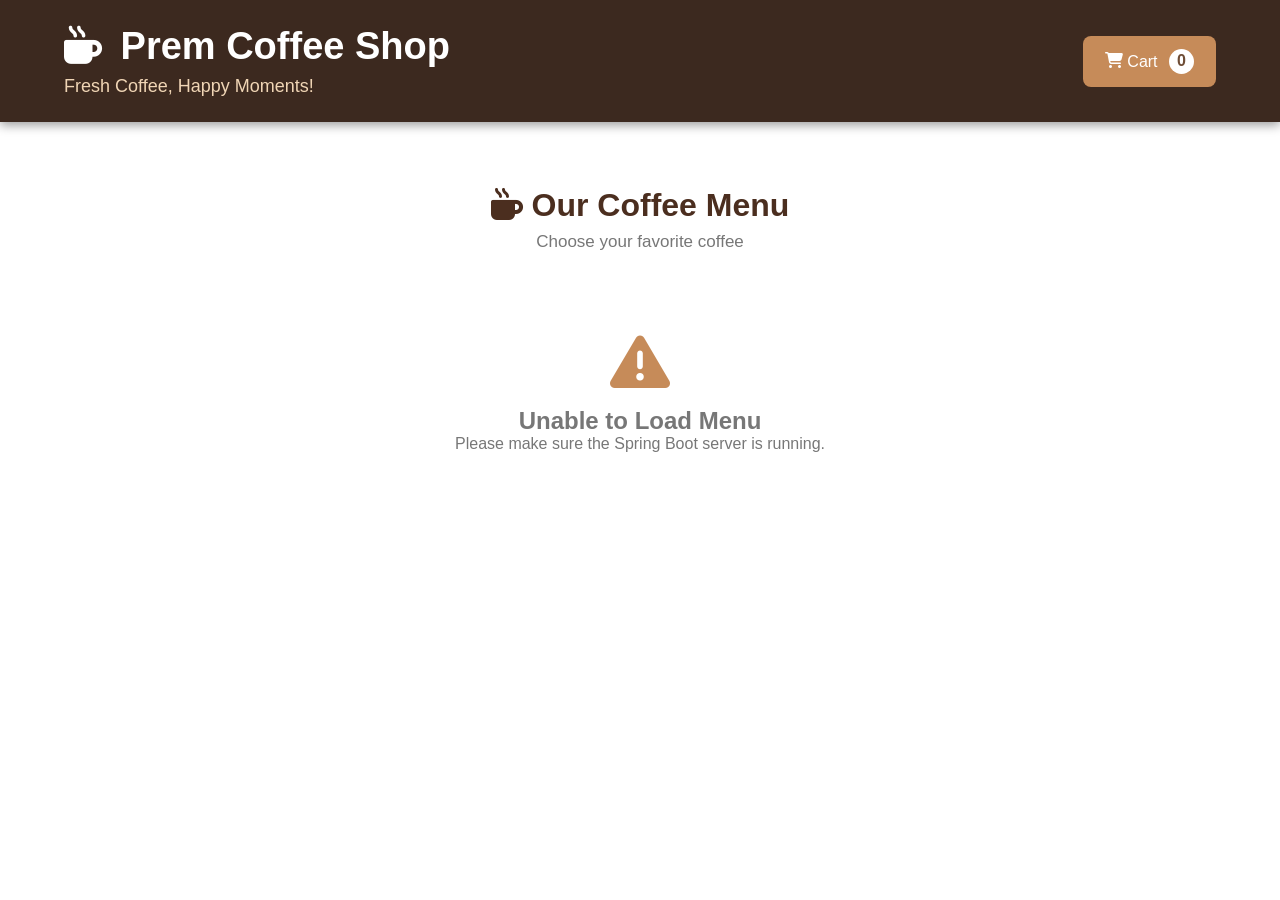
<file: customer.html>
<!DOCTYPE html>
<html lang="en">

<head>

    <meta charset="UTF-8">

    <meta name="viewport"
        content="width=device-width, initial-scale=1.0">

    <title>Prem Coffee Shop - Customer</title>


    <!-- Customer CSS -->

    <link rel="stylesheet"
        href="css/customer.css">


    <!-- Font Awesome -->

    <link rel="stylesheet"
        href="https://cdnjs.cloudflare.com/ajax/libs/font-awesome/6.5.1/css/all.min.css">

</head>


<body>


    <!-- =====================================
         HEADER
    ====================================== -->

    <header class="customer-header">

        <div class="header-content">

            <div>

                <h1>
                    <i class="fa-solid fa-mug-hot"></i>
                    Prem Coffee Shop
                </h1>

                <p>
                    Fresh Coffee, Happy Moments!
                </p>

            </div>


            <!-- CART BUTTON -->

            <button
                class="cart-button"
                onclick="openCart()">

                <i class="fa-solid fa-cart-shopping"></i>

                Cart

                <span id="cartCount">
                    0
                </span>

            </button>

        </div>

    </header>



    <!-- =====================================
         MAIN CONTENT
    ====================================== -->

    <main>


        <!-- =================================
             MENU SECTION
        ================================== -->

        <section class="menu-section">

            <div class="section-title">

                <h2>
                    <i class="fa-solid fa-mug-hot"></i>
                    Our Coffee Menu
                </h2>

                <p>
                    Choose your favorite coffee
                </p>

            </div>


            <!-- Coffee cards will appear here -->

            <div
                id="customerCoffeeContainer"
                class="coffee-container">

            </div>

        </section>



        <!-- =================================
             CART SECTION
        ================================== -->

        <section
            id="cartSection"
            class="cart-section hidden">


            <div class="cart-header">

                <h2>

                    <i class="fa-solid fa-cart-shopping"></i>

                    Your Cart

                </h2>


                <button
                    class="close-cart"
                    onclick="closeCart()">

                    <i class="fa-solid fa-xmark"></i>

                </button>

            </div>


            <!-- Cart items -->

            <div
                id="cartItems"
                class="cart-items">

            </div>


            <!-- Cart total -->

            <div class="cart-total">

                <h3>

                    Total:

                    <span id="cartTotal">
                        ₹0
                    </span>

                </h3>


                <button
                    class="place-order-button"
                    onclick="placeOrder()">

                    <i class="fa-solid fa-check"></i>

                    Place Order

                </button>

            </div>

        </section>

    </main>

    <!-- =====================================
         CUSTOMER JAVASCRIPT
    ====================================== -->

    <script src="js/customer.js"></script>

</body>

</html>
</file>
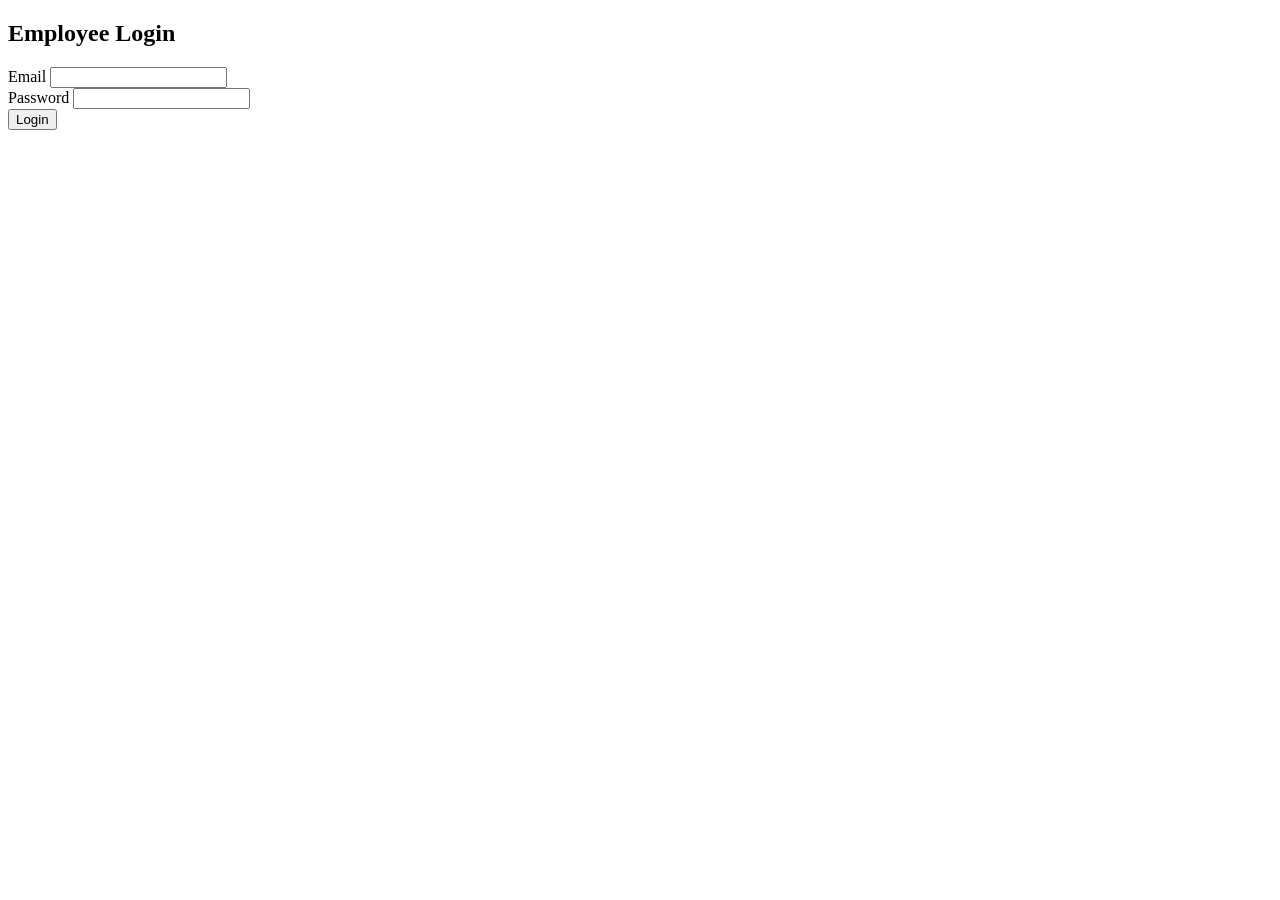
<file: src/main/resources/templets/login.html>
<!DOCTYPE html>
<html xmlns:th="http://www.thymeleaf.org">
<head>
<meta charset="UTF-8">
<title>Login Page</title>

<link rel="stylesheet" th:href="@{/css/style.css}">
</head>
<body>

<div class="login-container">

    <h2>Employee Login</h2>

    <form action="/login" method="post">

        <div class="input-group">
            <label>Email</label>
            <input type="text" name="email" required>
        </div>

        <div class="input-group">
            <label>Password</label>
            <input type="password" name="password" required>
        </div>

        <button type="submit">Login</button>

    </form>

</div>

</body>
</html>
</file>
<file: css/customer.css>
/* =====================================
   RESET
===================================== */

* {
    margin: 0;
    padding: 0;
    box-sizing: border-box;
}


/* =====================================
   BODY
===================================== */

body {

    font-family:
        Arial,
        Helvetica,
        sans-serif;

    min-height: 100vh;

    background-image:
        url("https://images.unsplash.com/photo-1495474472287-4d71bcdd2085");

    background-size: cover;

    background-position: center;

    background-attachment: fixed;

}


/* =====================================
   HEADER
===================================== */

.customer-header {

    background:
        rgba(50, 30, 20, 0.95);

    color: white;

    padding: 25px 5%;

    box-shadow:
        0 3px 10px
        rgba(0, 0, 0, 0.4);

}


.header-content {

    display: flex;

    justify-content:
        space-between;

    align-items: center;

}


.customer-header h1 {

    font-size: 38px;

}


.customer-header h1 i {

    margin-right: 8px;

}


.customer-header p {

    font-size: 18px;

    margin-top: 8px;

    color: #f0d5b5;

}


/* =====================================
   CART BUTTON
===================================== */

.cart-button {

    background: #c68b59;

    color: white;

    border: none;

    padding: 13px 22px;

    border-radius: 8px;

    font-size: 16px;

    cursor: pointer;

    transition: 0.3s;

}


.cart-button:hover {

    background: #a96f42;

    transform: translateY(-2px);

}


#cartCount {

    display: inline-flex;

    justify-content: center;

    align-items: center;

    background: white;

    color: #6f4e37;

    width: 25px;

    height: 25px;

    border-radius: 50%;

    margin-left: 7px;

    font-weight: bold;

}


/* =====================================
   MENU SECTION
===================================== */

.menu-section {

    width: 90%;

    margin: 35px auto;

    background:
        rgba(255, 255, 255, 0.94);

    padding: 30px;

    border-radius: 15px;

}


.section-title {

    text-align: center;

    margin-bottom: 30px;

}


.section-title h2 {

    font-size: 32px;

    color: #4b2e1f;

}


.section-title p {

    margin-top: 8px;

    color: #777;

    font-size: 17px;

}


/* =====================================
   COFFEE CONTAINER
===================================== */

.coffee-container {

    display: grid;

    grid-template-columns:
        repeat(
            auto-fit,
            minmax(280px, 1fr)
        );

    gap: 25px;

}


/* =====================================
   COFFEE CARD
===================================== */

.customer-coffee-card {

    background: white;

    border-radius: 12px;

    overflow: hidden;

    box-shadow:
        0 5px 15px
        rgba(0, 0, 0, 0.25);

    transition: 0.3s;

}


.customer-coffee-card:hover {

    transform:
        translateY(-5px);

    box-shadow:
        0 8px 20px
        rgba(0, 0, 0, 0.35);

}


/* =====================================
   COFFEE IMAGE
===================================== */

.customer-coffee-card img {

    width: 100%;

    height: 220px;

    object-fit: cover;

    display: block;

}


/* =====================================
   CARD BODY
===================================== */

.customer-card-body {

    padding: 20px;

}


.customer-card-body h3 {

    font-size: 23px;

    color: #4b2e1f;

    margin-bottom: 12px;

}


.customer-card-body p {

    margin-bottom: 8px;

    color: #555;

}


/* =====================================
   PRICE
===================================== */

.coffee-price {

    font-size: 21px;

    font-weight: bold;

    color: #6f4e37;

    margin-top: 10px;

}


/* =====================================
   AVAILABLE STATUS
===================================== */

.available {

    color: green !important;

    font-weight: bold;

}


.unavailable {

    color: red !important;

    font-weight: bold;

}


/* =====================================
   QUANTITY AREA
===================================== */

.quantity-area {

    display: flex;

    align-items: center;

    gap: 10px;

    margin-top: 15px;

}


.quantity-area button {

    width: 35px;

    height: 35px;

    border: none;

    background: #6f4e37;

    color: white;

    border-radius: 5px;

    cursor: pointer;

    font-size: 18px;

}


.quantity-area span {

    min-width: 30px;

    text-align: center;

    font-size: 18px;

    font-weight: bold;

}


/* =====================================
   ADD TO CART BUTTON
===================================== */

.add-cart-button {

    width: 100%;

    margin-top: 15px;

    padding: 12px;

    border: none;

    border-radius: 7px;

    background: #6f4e37;

    color: white;

    font-size: 16px;

    cursor: pointer;

    transition: 0.3s;

}


.add-cart-button:hover {

    background: #4b2e1f;

}


/* =====================================
   UNAVAILABLE BUTTON
===================================== */

.unavailable-button {

    width: 100%;

    margin-top: 15px;

    padding: 12px;

    border: none;

    border-radius: 7px;

    background: #cccccc;

    color: #666;

    font-size: 16px;

    cursor: not-allowed;

}


/* =====================================
   CART SECTION
===================================== */

.cart-section {

    position: fixed;

    top: 0;

    right: 0;

    width: 420px;

    max-width: 95%;

    height: 100vh;

    background: white;

    z-index: 1000;

    box-shadow:
        -5px 0 20px
        rgba(0, 0, 0, 0.4);

    display: flex;

    flex-direction: column;

}


/* =====================================
   HIDDEN
===================================== */

.hidden {

    display: none;

}


/* =====================================
   CART HEADER
===================================== */

.cart-header {

    display: flex;

    justify-content:
        space-between;

    align-items: center;

    background: #6f4e37;

    color: white;

    padding: 20px;

}


.cart-header h2 {

    font-size: 24px;

}


.close-cart {

    background: none;

    border: none;

    color: white;

    font-size: 25px;

    cursor: pointer;

}


/* =====================================
   CART ITEMS
===================================== */

.cart-items {

    flex: 1;

    overflow-y: auto;

    padding: 20px;

}


/* =====================================
   CART ITEM
===================================== */

.cart-item {

    border-bottom:
        1px solid #ddd;

    padding: 15px 0;

}


.cart-item h3 {

    color: #4b2e1f;

    margin-bottom: 8px;

}


.cart-item p {

    margin-bottom: 8px;

    color: #555;

}


.cart-item-controls {

    display: flex;

    justify-content:
        space-between;

    align-items: center;

}


.cart-quantity {

    display: flex;

    align-items: center;

    gap: 10px;

}


.cart-quantity button {

    width: 30px;

    height: 30px;

    border: none;

    background: #6f4e37;

    color: white;

    border-radius: 4px;

    cursor: pointer;

}


.remove-cart {

    background: #dc3545;

    color: white;

    border: none;

    padding: 7px 12px;

    border-radius: 5px;

    cursor: pointer;

}


/* =====================================
   CART TOTAL
===================================== */

.cart-total {

    padding: 20px;

    border-top:
        1px solid #ddd;

    background: #fafafa;

}


.cart-total h3 {

    display: flex;

    justify-content:
        space-between;

    margin-bottom: 15px;

    color: #4b2e1f;

}


/* =====================================
   PLACE ORDER
===================================== */

.place-order-button {

    width: 100%;

    padding: 14px;

    border: none;

    border-radius: 7px;

    background: #198754;

    color: white;

    font-size: 17px;

    cursor: pointer;

}


.place-order-button:hover {

    background: #146c43;

}


/* =====================================
   EMPTY CART
===================================== */

.empty-cart {

    text-align: center;

    padding: 50px 20px;

    color: #777;

}


.empty-cart i {

    font-size: 60px;

    color: #c68b59;

    margin-bottom: 15px;

}


/* =====================================
   MOBILE
===================================== */

@media (max-width: 600px) {

    .header-content {

        flex-direction: column;

        gap: 20px;

        text-align: center;

    }


    .customer-header h1 {

        font-size: 30px;

    }


    .menu-section {

        width: 95%;

        padding: 20px;

    }
    .cart-section {

        width: 100%;

    }

}
</file>
